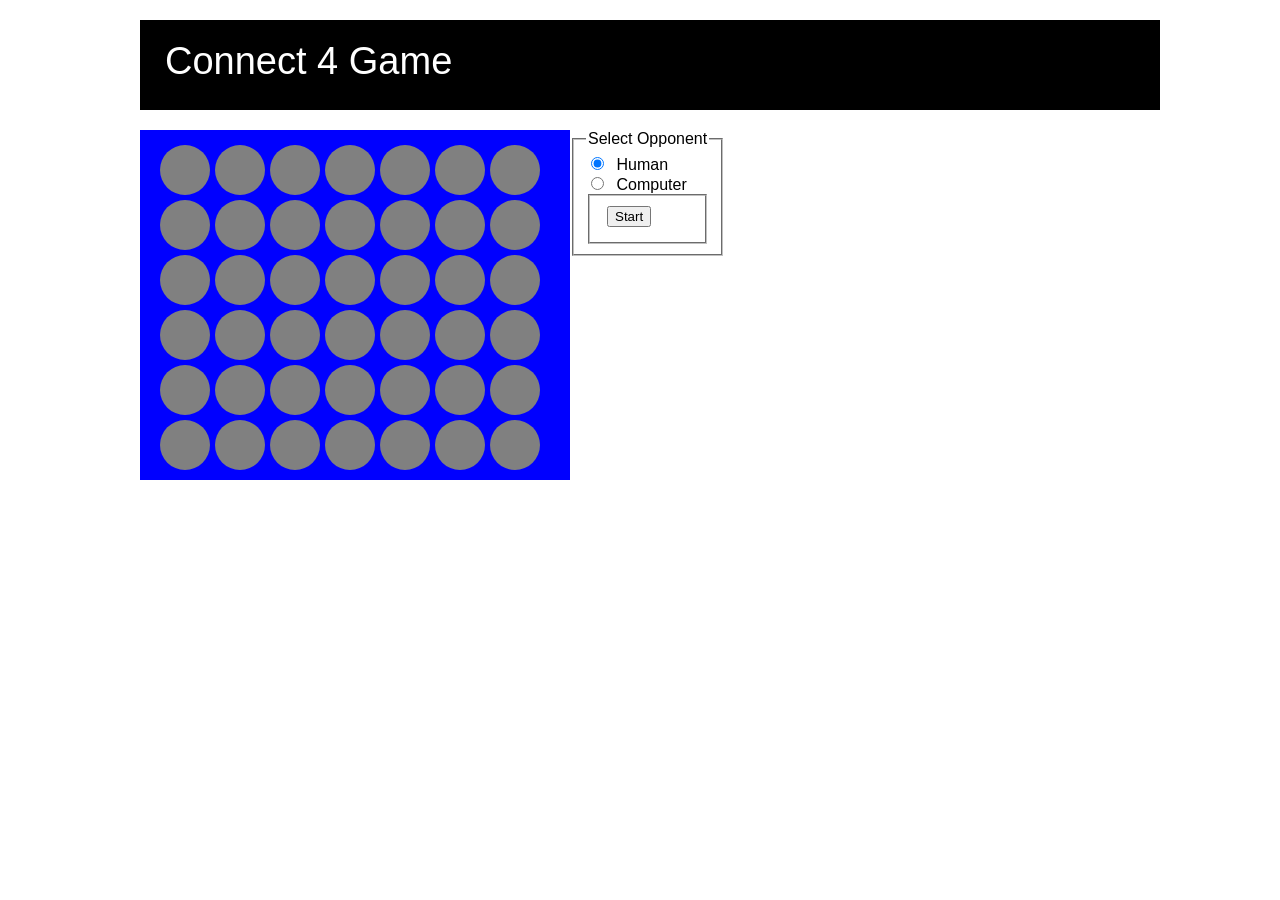
<file: target/connect/index.html>
<!DOCTYPE html>
<html>
<head>
  <meta http-equiv="content-type" content="text/html;charset=utf-8">
   <link rel="stylesheet" href="css/Connect.css">  
   <script src="control/jquery-3.1.0.js"></script>
   <script src="javascript/Context.js"></script>
   <script src="javascript/BoardUtil.js"></script>
   <script src="javascript/ElementFactory.js"></script>
   <script src="javascript/ConnectEvents.js"></script>
   
   
  <title>Connect 4</title>
</head>
<body>
    <div id="#container" class="contaier">
        <div class="header">
            <label>Connect 4 Game</label>
        </div>
        <div id="board-box" class="board"></div>
        <div id="content" class="detail">
            <fieldset>
                <legend>Select Opponent</legend>
                <div id="group-box-opponent">
                    <div>
                       <input type="radio" name="opponent" id="opt-human" checked="checked"  value="0">
                        <label for="opt-human">Human</label>
                   </div>
                   <div>
                        <input type="radio" name="opponent" id="opt-computer" value="1">
                        <label for="opt-computer">Computer</label>
                    </div>    
                 </div>
            <fieldset>
                
             <div id="group-box-button" class="detail">
               <input id="btn-start" type="button" value="Start" />
             </div>

        </div>
        
    </div>  
</body>
</html>
</file>
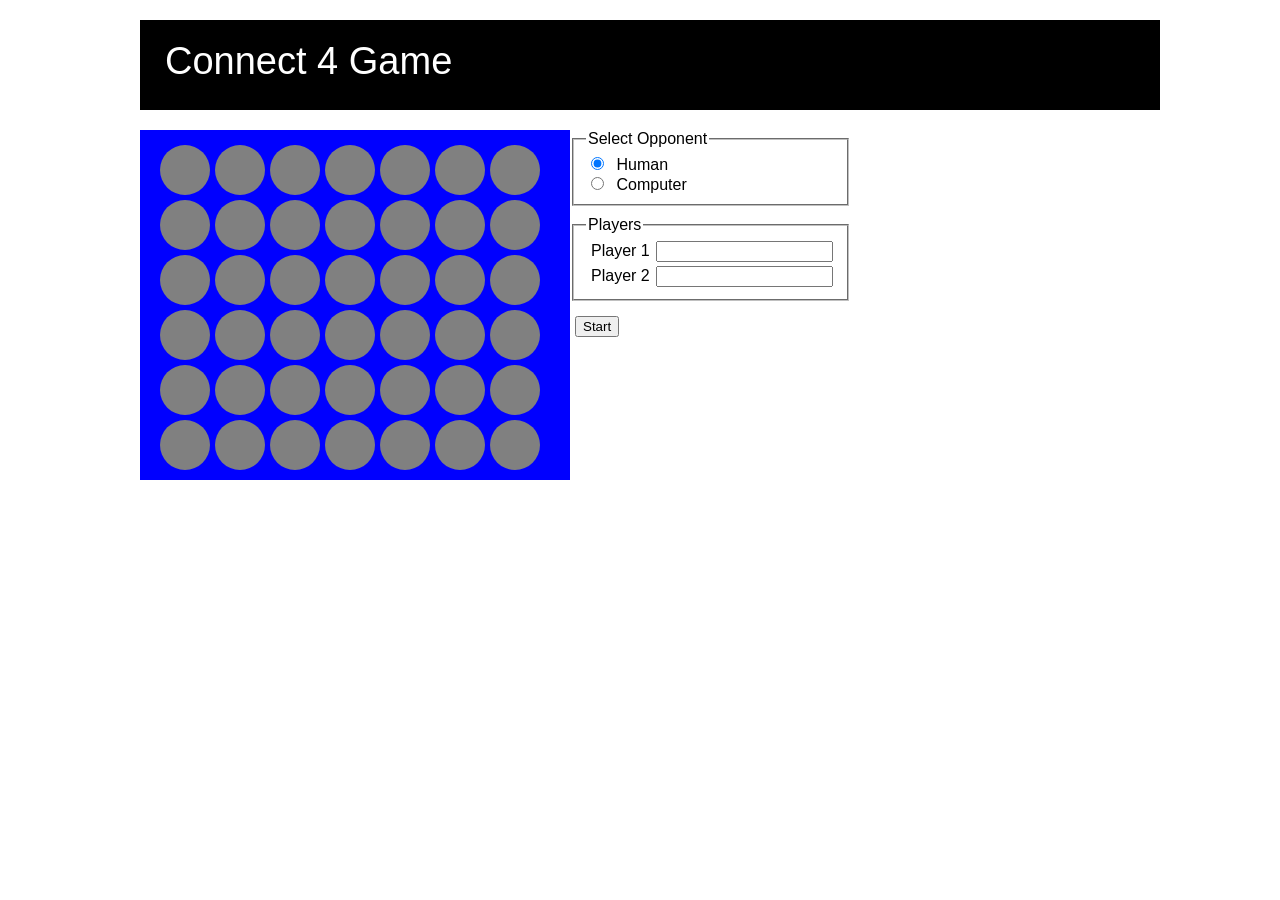
<file: src/main/webapp/index.html>
<!DOCTYPE html>
<html>
<head>
  <meta http-equiv="content-type" content="text/html;charset=utf-8">
   <link rel="stylesheet" href="css/Connect.css">  
   <script src="control/jquery-3.1.0.js"></script>
   <script src="javascript/Context.js"></script>
   <script src="javascript/BoardUtil.js"></script>
   <script src="javascript/ElementFactory.js"></script>
   <script src="javascript/ConnectEvents.js"></script>
   <script src="javascript/Observer.js"></script>
   <script src="javascript/MessageUtil.js"></script>
   
  <title>Connect 4</title>
</head>
<body>
    <div id="#container" class="contaier">
        <div class="header">
            <label>Connect 4 Game</label>
        </div>
        <div id="board-box" class="board"></div>
        
        <div id="content" class="detail">
        <div class="message" id="connect-msg"></div>
          <fieldset>
              <legend>Select Opponent</legend>
              <div id="group-box-opponent">
                  <div>
                     <input type="radio" name="opponent" id="opt-human" checked="checked"  value="0">
                      <label for="opt-human">Human</label>
                 </div>
                 <div>
                      <input type="radio" name="opponent" id="opt-computer" value="1">
                      <label for="opt-computer">Computer</label>
                  </div>    
               </div>
          </fieldset>
          <fieldset>
                <legend>Players</legend>
                <div id="group-box-players">
                    <div>
                    	<label for="player-1">Player 1</label>
                        <input type="text" id="player-1" title="Player 1" />
                   </div>
                   <div>
                  		<label for="player-2">Player 2</label>
                        <input type="text" id="player-2" title="Player 2" />
                    </div>    
                 </div>
            </fieldset>
                
             <div id="group-box-button" class="detail">
               <input id="btn-start" type="button" value="Start" />
             </div>

        </div>
        
    </div>  
</body>
</html>
</file>
<file: target/connect/css/Connect.css>
html {
  font-family: sans-serif;
  -webkit-text-size-adjust: 100%;
   -ms-text-size-adjust: 100%;
}
body {
  margin: 0;
}
a {
  background-color: transparent;
}
a:active, a:hover {
  outline: 0;
}
label {
   margin-left: 5px;
}
.header {
  height: 70px;
  width: 100%;
  font-size: 38px;
  padding-top:20px;
    padding-left:20px;
  background-color:black;
  color:white;
  margin-bottom:20px;
}
.contaier {
  padding: 20px;
  margin:auto;
  max-width:1000px;
}
.board{
    width:400px;
    height:320px;
    background-color: blue;
    padding:15px;
    float:left;
}

.detail{
    float:left;
    max-width:400px;
}
.row {
    height:50px;
    white-space: nowrap;
}
.col{
  width: 50px;
  position: relative;
  padding-left: 5px;
  padding-bottom: 5px;
  float: left;
}

.circle {
    width: 50px;
    height: 50px;
    background: gray;
    -moz-border-radius: 50px;
    -webkit-border-radius: 50px;
    border-radius: 50px;
}
.playerA {
    background: red;
    transition: display 5s ease;
}
.playerB {
    background: yellow;
    transition: display 5s ease;
}
#group-box-button{
    margin:5px;
}
</file>
<file: src/main/webapp/css/Connect.css>
html {
  font-family: sans-serif;
  -webkit-text-size-adjust: 100%;
   -ms-text-size-adjust: 100%;
}
body {
  margin: 0;
}
a {
  background-color: transparent;
}
a:active, a:hover {
  outline: 0;
}
fieldset{
	margin-bottom:10px;
}
label {
   margin-left: 5px;
}
input[type="text"]{
	margin:2px;
}
input[readonly="readonly"]{
	 background: gray;
}
.header {
  height: 70px;
  width: 100%;
  font-size: 38px;
  padding-top:20px;
    padding-left:20px;
  background-color:black;
  color:white;
  margin-bottom:20px;
}
.contaier {
  padding: 20px;
  margin:auto;
  max-width:1000px;
}
.board{
    width:400px;
    height:320px;
    background-color: blue;
    padding:15px;
    float:left;
}

.detail{
    float:left;
    max-width:400px;
}
.row {
    height:50px;
    white-space: nowrap;
}
.col{
  width: 50px;
  position: relative;
  padding-left: 5px;
  padding-bottom: 5px;
  float: left;
}

.circle {
    width: 50px;
    height: 50px;
    background: gray;
    -moz-border-radius: 50px;
    -webkit-border-radius: 50px;
    border-radius: 50px;
}
.playerA {
    background: red;
    transition: display 5s ease;
}
.playerB {
    background: yellow;
    transition: display 5s ease;
}
.blink {
    background: gray;
    transition: display 5s ease;
}
#group-box-button{
    margin:5px;
}
.message{
	font-size:20px;
	margin:5px;
}
.warning{
	color: yellow;
}
.alert{
	color: red;
}
.general{
	color: blue;
}
</file>
